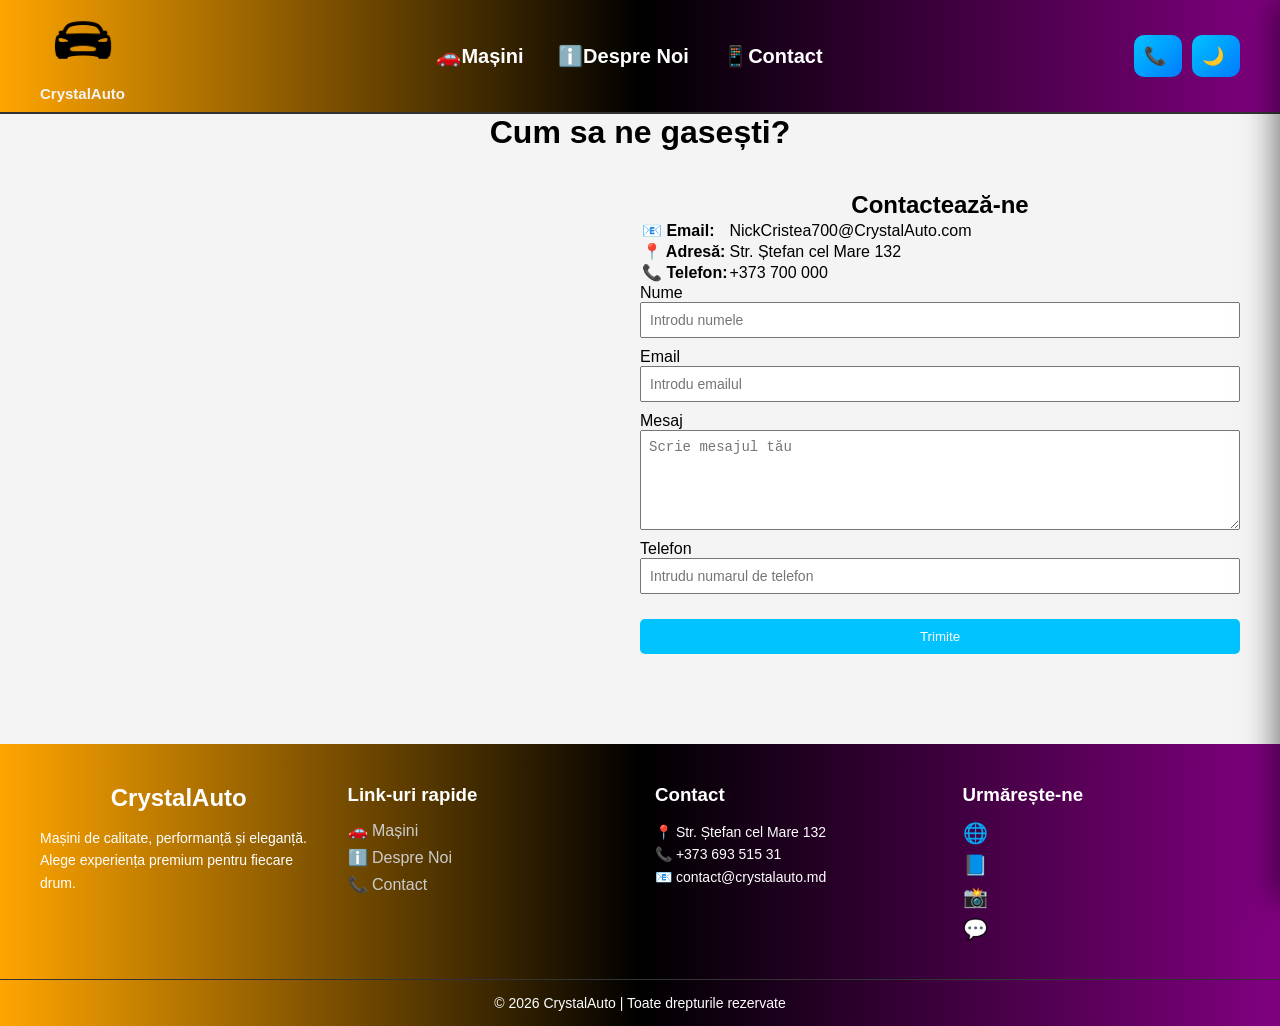
<file: pages/Contact.html>
<!DOCTYPE html>
<html lang="ro">

<head>
   <meta charset="UTF-8">
    <meta name="viewport" content="width=device-width, initial-scale=1.0">
    <title>CrystalCar- Vânzări Mașini</title>
    <link rel="stylesheet" href="../css/style.css">
    <link rel="stylesheet" href="../css/dark.css">
    <link rel="icon" href="Img/car.png">
    <script src="../js/jsdark.js" defer></script>
    <script src="../js/js.js" defer></script>
</head>

<body>
    <header>
        <!-- Logo + titlu -->
        <a href="../index.html" class="logo-container">
            <img src="../Img/car.png" alt="Logo" class="logo">
            <h1 id="logo">CrystalAuto</h1>
        </a>

        <!-- Meniul desktop -->
        <nav>
            <a href="../index.html">🚗Mașini</a>
            <a href="informatii.html">ℹ️Despre Noi</a>
            <a href="Contact.html">📱Contact</a>
        </nav>
        <div class="header-actions">
            <a href="tel:+37369351531" class="btn phone-btn">
                📞 <span></span>
            </a>

            <button id="darkModeToggle" class="btn dark-toggle">
                🌙 <span></span>
            </button>
        </div>

        <!-- Hamburger mobile -->
        <button class="mobile-menu-btn" id="mobileMenuBtn">
            <span></span>
            <span></span>
            <span></span>
        </button>
    </header>

    <!-- Overlay -->
    <div class="menu-overlay" id="menuOverlay"></div>



    <div class="mobile-menu" id="mobileMenu">
        <div class="mobile-menu-content">
            <div class="mobile-logo">
                <img src="../Img/car.png" alt="Logo" class="logo-small">
                <span>CrystalAuto</span>
            </div>

            <ul class="mobile-nav-list">
                <li><a href="../index.html"><i class="fas fa-car"></i> 🚗Mașini</a></li>
                <li><a href="informatii.html"><i class="fas fa-info-circle"></i> ℹ️Despre Noi</a></li>
                <li><a href="Contact.html"><i class="fas fa-phone"></i> 📱Contact</a></li>
            </ul>

            <div class="mobile-contact">
                <a href="tel:+37369351531" class="phone-btn"><i class="fas fa-phone-alt"></i> Sună acum</a>
            </div>
        </div>
    </div>



    <h1 align="center">Cum sa ne gasești?</h1>
    <div class="contact-container">
        <!-- STÂNGA -->
        <div class="contact-info">
            <iframe
                src="https://www.google.com/maps/embed?pb=!1m18!1m12!1m3!1d2638.3991827728396!2d28.214865776130914!3d45.91649767108504!2m3!1f0!2f0!3f0!3m2!1i1024!2i768!4f13.1!3m3!1m2!1s0x40b65cb1106fe6c3%3A0x44bd537f8142e9e2!2sStrada%20%C8%98tefan%20cel%20Mare%20132%2C%20MD-3905%2C%20Cahul%2C%20Moldova!5e1!3m2!1sro!2s!4v1776406465988!5m2!1sro!2s"
                width="729" height="550" style="border:0;" allowfullscreen="" loading="lazy"
                referrerpolicy="no-referrer-when-downgrade"></iframe>
        </div>

        <!-- DREAPTA -->
        <div class="contact-form">
            <h2>Contactează-ne</h2>
            <table>
                <tr>
                    <td><strong>📧 Email:</strong></td>
                    <td>NickCristea700@CrystalAuto.com</td>
                </tr>

                <tr>
                    <td><strong>📍 Adresă:</strong></td>
                    <td>Str. Ștefan cel Mare 132</td>
                </tr>

                <tr>
                    <td><strong>📞 Telefon:</strong></td>
                    <td>+373 700 000</td>
                </tr>
            </table>
            <form>
                <label>Nume</label>
                <input type="text" required placeholder="Introdu numele">

                <label>Email</label>
                <input type="email" required placeholder="Introdu emailul">

                <label>Mesaj</label>
                <textarea required placeholder="Scrie mesajul tău"></textarea>

                <label>Telefon</label>
                <input required placeholder="Intrudu numarul de telefon"></texterea>
                <button type="submit">Trimite</button>


            </form>


        </div>

    </div>
    <!-- <section class="quick-contact">
        <h2>📞 Te sunăm noi</h2>
        <p>Lasă-ne datele tale și te contactăm rapid</p>

        <form class="quick-form">
            <input type="text" placeholder="Nume" required>
            <input type="tel" placeholder="Telefon" required>
            <button type="submit">Trimite</button>
        </form>
    </section> -->
    <script>
        document.querySelector(".quick-form").addEventListener("submit", function (e) {
            e.preventDefault();
            alert("✔ Mulțumim! Te vom contacta în curând.");
        });
    </script>

    <footer class="footer">
        <div class="footer-container">

            <!-- Logo + descriere -->
            <div class="footer-box">
                <h2>CrystalAuto</h2>
                <p>
                    Mașini de calitate, performanță și eleganță.
                    Alege experiența premium pentru fiecare drum.
                </p>
            </div>

            <!-- Link-uri -->
            <div class="footer-box">
                <h3>Link-uri rapide</h3>
                <a href="../index.html">🚗 Mașini</a>
                <a href="informatii.html">ℹ️ Despre Noi</a>
                <a href="Contact.html">📞 Contact</a>
            </div>

            <!-- Contact -->
            <div class="footer-box">
                <h3>Contact</h3>
                <p>📍 Str. Ștefan cel Mare 132</p>
                <p>📞 +373 693 515 31</p>
                <p>📧 contact@crystalauto.md</p>
            </div>

            <!-- Social -->
            <div class="footer-box">
                <h3>Urmărește-ne</h3>
                <div class="socials">
                    <a href="#">🌐</a>
                    <a href="#">📘</a>
                    <a href="#">📸</a>
                    <a href="#">💬</a>
                </div>
            </div>

        </div>

        <div class="footer-bottom">
            <p>© 2026 CrystalAuto | Toate drepturile rezervate</p>
        </div>
    </footer>


</body>

</html>
</file>
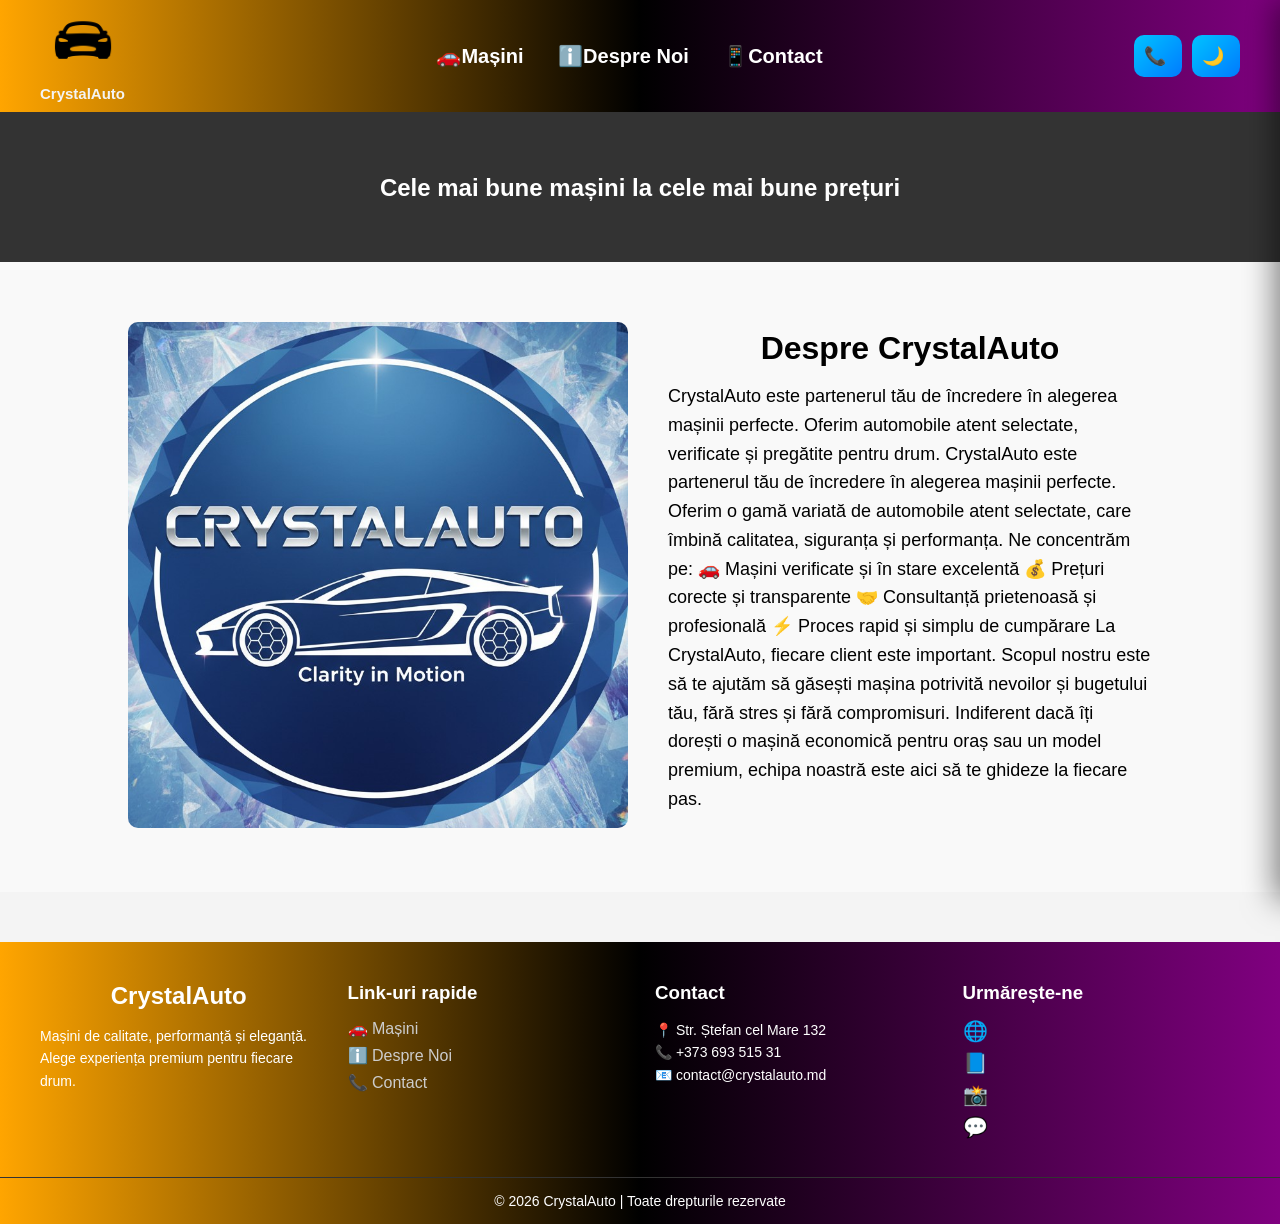
<file: pages/informatii.html>
<!DOCTYPE html>
<html lang="ro">

<head>
    <meta charset="UTF-8">
    <meta name="viewport" content="width=device-width, initial-scale=1.0">
    <title>CrystalCar- Vânzări Mașini</title>
    <link rel="stylesheet" href="../css/style.css">
    <link rel="stylesheet" href="../css/dark.css">
    <link rel="icon" href="Img/car.png">
    <script src="../js/jsdark.js" defer></script>
    <script src="../js/js.js" defer></script>
</head>

<body>

    <header>
        <!-- Logo + titlu -->
        <a href="../index.html" class="logo-container">
            <img src="../Img/car.png" alt="Logo" class="logo">
            <h1 id="logo">CrystalAuto</h1>
        </a>

        <!-- Meniul desktop -->
        <nav>
            <a href="../index.html">🚗Mașini</a>
            <a href="informatii.html">ℹ️Despre Noi</a>
            <a href="Contact.html">📱Contact</a>
        </nav>
        <div class="header-actions">
            <a href="tel:+37369351531" class="btn phone-btn">
                📞 <span></span>
            </a>

            <button id="darkModeToggle" class="btn dark-toggle">
                🌙 <span></span>
            </button>
        </div>

       

        <!-- Hamburger mobile -->
        <button class="mobile-menu-btn" id="mobileMenuBtn">
            <span></span>
            <span></span>
            <span></span>
        </button>
    </header>

    <!-- Overlay -->
    <div class="menu-overlay" id="menuOverlay"></div>



    <div class="mobile-menu" id="mobileMenu">
        <div class="mobile-menu-content">
            <div class="mobile-logo">
                <img src="../Img/car.png" alt="Logo" class="logo-small">
                <span>CrystalAuto</span>
            </div>

            <ul class="mobile-nav-list">
                <li><a href="../index.html"><i class="fas fa-car"></i> 🚗Mașini</a></li>
                <li><a href="informatii.html"><i class="fas fa-info-circle"></i> ℹ️Despre Noi</a></li>
                <li><a href="Contact.html"><i class="fas fa-phone"></i> 📱Contact</a></li>
            </ul>

            <div class="mobile-contact">
                <a href="tel:+37369351531" class="phone-btn"><i class="fas fa-phone-alt"></i> Sună acum</a>
            </div>
        </div>
    </div>


    <section class="hero">
        <h2>Cele mai bune mașini la cele mai bune prețuri</h2>
    </section>




    <section class="about">

        <div class="about-container">

            <div class="about-image">
                <img src="../Img/profile.jpg" alt="CrystalAuto showroom">
            </div>

            <div class="about-text">
                <h2>Despre CrystalAuto</h2>
                <p>
                    CrystalAuto este partenerul tău de încredere în alegerea mașinii perfecte.
                    Oferim automobile atent selectate, verificate și pregătite pentru drum.
            
                    CrystalAuto este partenerul tău de încredere în alegerea mașinii perfecte. Oferim o gamă variată de
                    automobile atent selectate, care îmbină calitatea, siguranța și performanța.

                    Ne concentrăm pe:
                    🚗 Mașini verificate și în stare excelentă

                    💰 Prețuri corecte și transparente

                    🤝 Consultanță prietenoasă și profesională

                    ⚡ Proces rapid și simplu de cumpărare

                    La CrystalAuto, fiecare client este important. Scopul nostru este să te ajutăm să găsești mașina
                    potrivită
                    nevoilor și bugetului tău, fără stres și fără compromisuri.
                    Indiferent dacă îți dorești o mașină economică pentru oraș sau un model premium, echipa noastră este
                    aici să
                    te ghideze la fiecare pas.

                </p>

            </div>

        </div>

    </section>






    <footer class="footer">
        <div class="footer-container">

            <!-- Logo + descriere -->
            <div class="footer-box">
                <h2>CrystalAuto</h2>
                <p>
                    Mașini de calitate, performanță și eleganță.
                    Alege experiența premium pentru fiecare drum.
                </p>
            </div>

            <!-- Link-uri -->
            <div class="footer-box">
                <h3>Link-uri rapide</h3>
                <a href="../index.html">🚗 Mașini</a>
                <a href="informatii.html">ℹ️ Despre Noi</a>
                <a href="Contact.html">📞 Contact</a>
            </div>

            <!-- Contact -->
            <div class="footer-box">
                <h3>Contact</h3>
                <p>📍 Str. Ștefan cel Mare 132</p>
                <p>📞 +373 693 515 31</p>
                <p>📧 contact@crystalauto.md</p>
            </div>

            <!-- Social -->
            <div class="footer-box">
                <h3>Urmărește-ne</h3>
                <div class="socials">
                    <a href="#">🌐</a>
                    <a href="#">📘</a>
                    <a href="#">📸</a>
                    <a href="#">💬</a>
                </div>
            </div>

        </div>

        <div class="footer-bottom">
            <p>© 2026 CrystalAuto | Toate drepturile rezervate</p>
        </div>
    </footer>

</body>


</html>
</file>
<file: css/style.css>
* {
    margin: 0;
    padding: 0;
    box-sizing: border-box;
}

body {
    font-family: Arial, sans-serif;
    margin: 0;
    background: #f4f4f4;
}


header {
    position: sticky;
    top: 0;
    z-index: 999;
    display: flex;
    align-items: center;
    justify-content: space-between;
    padding: 10px 40px;
    background: linear-gradient(90deg, orange, black, purple);
    border-bottom: 2px solid #333;
    flex-wrap: wrap;
}

/* LOGO */
.logo-container {
    display: flex;
    align-items: center;
    gap: 10px;
    text-decoration: none;
}

.logo-container .logo {
    width: 60px;
    height: auto;
}


#logo {
    color: #f4f4f4;
    font-size: 15px;
}

nav a {
    margin: 0 15px;
    text-decoration: none;
    color: white;
    font-weight: 600;
    font-size: 20px;
    transition: 0.3s;
}

nav a:hover {
    color: #00c3ff;
}

.phone-btn-header {
    display: inline-flex;
    align-items: center;
    gap: 8px;
    background: #00c3ff;
    color: white;
    padding: 8px 14px;
    border-radius: 8px;
    text-decoration: none;
    font-weight: bold;
    transition: 0.3s;
}

.phone-btn-header:hover {
    background: #0099cc;
}


/* MOBILE MENU & HAMBURGER */
.mobile-menu {
    position: fixed;
    top: 0;
    right: -300px;
    width: 300px;
    height: 100%;
    background: linear-gradient(180deg, #111, #1a1a1a);
    z-index: 1002;
    transition: right 0.5s ease;
    box-shadow: -5px 0 30px rgba(0, 0, 0, 0.5);
    backdrop-filter: blur(8px);
}

.mobile-menu.active {
    right: 0;
}

.menu-overlay {
    display: none;
    position: fixed;
    top: 0;
    left: 0;
    width: 100%;
    height: 100%;
    background: rgba(0, 0, 0, 0.5);
    backdrop-filter: blur(3px);
    z-index: 1001;
}

.menu-overlay.active {
    display: block;
}

.mobile-menu-btn {
    display: none;
    /* ascuns pe desktop */
    background: none;
    border: none;
    cursor: pointer;
    width: 40px;
    height: 30px;
    position: relative;
    z-index: 1100;
}

.mobile-menu-btn span {
    display: block;
    width: 100%;
    height: 4px;
    background: white;
    margin: 6px 0;
    transition: 0.3s;
}

.header-phone a {
    font-size: 12px;
    padding: 5px 8px;
}

/* ANIMATIE HAMBURGER → X */
.mobile-menu-btn.active span:nth-child(1) {
    transform: rotate(45deg) translate(5px, 5px);
}

.mobile-menu-btn.active span:nth-child(2) {
    opacity: 0;
}

.mobile-menu-btn.active span:nth-child(3) {
    transform: rotate(-45deg) translate(6px, -6px);
}

/* Mobile menu content */
.mobile-menu-content {
    padding: 30px 20px;
    color: white;
}

.mobile-logo {
    display: flex;
    align-items: center;
    gap: 10px;
    margin-bottom: 30px;

}

.logo-small {
    width: 40px;
    height: auto;
}


/* Nav list */
.mobile-nav-list {
    list-style: none;
}

.mobile-nav-list li {
    margin-bottom: 15px;
}

.mobile-nav-list li a {
    display: flex;
    align-items: center;
    gap: 10px;
    padding: 12px 15px;
    color: white;
    text-decoration: none;
    font-weight: bold;
    border-radius: 8px;
    transition: 0.3s;
}

.mobile-nav-list li a:hover {
    background: #00c3ff;
    box-shadow: 0 0 10px #00c3ff;
}


/* Phone button mobile */
.mobile-contact .phone-btn {
    display: inline-flex;
    align-items: center;
    gap: 8px;
    margin-top: 20px;
    padding: 12px;
    background: #00c3ff;
    border-radius: 10px;
    text-decoration: none;
    color: white;
    font-weight: bold;
    transition: 0.3s;
}

.mobile-contact .phone-btn:hover {
    background: #0099cc;
    box-shadow: 0 0 10px #00c3ff;
}

/* HERO */
.hero {
    background: #333;
    color: white;
    text-align: center;
    padding: 60px;
}

.cars {
    display: grid;
    grid-template-columns: repeat(auto-fit, minmax(280px, 1fr));
    gap: 30px;
    padding: 60px 10%;
}


/* slider */

/*slider*/
.slideshow-container {
    color: #FFF8DC;
    font-family: Croissant;
    position: relative;
    margin: 95px auto 5px;
    opacity: 1;
    filter: alpha(opacity=100);
    padding: 0;
    border: 3px solid lightgrey;
    box-shadow: 0 0 15px rgba(0, 0, 0, 0.7);

}

.slideshow-container:hover {
    opacity: 0.9;
    filter: alpha(opacity=90);
}

.slide {
    display: none;
    height: 100%;
}

.slide img {
    margin: 0;
    width: 100%;
    height: 100%;
    display: block;
}

.text {
    font-size: 1.7rem;
    padding: 8px 12px;
    position: absolute;
    bottom: 8px;
    width: 100%;
    text-align: center;
    font-weight: bold;
}

.numbertext {
    font-size: 1rem;
    padding: 8px 12px;
    position: absolute;
    top: 20px 50px;
}

.orar {
    width: 100%;
    height: 100%;
    text-align: center;
    font-weight: bold;
    padding: 250px;
    background: #1a0000;
}

.anim {
    -webkit-animation-name: anim;
    -webkit-animation-duration: 2s;
    animation-name: anim;
    animation-duration: 2s;
}


@media (min-width: 300px) {
    .orar {
        font-size: 0.7rem;
    }

    .slideshow-container {
        width: 80%;
        height: 45vh;
    }
}

@media (min-width: 768px) {
    .orar {
        font-size: 1.2rem;
    }

    .slideshow-container {
        width: 65%;
        height: 50vh;
    }
}

@media (min-width: 992px) {
    .slideshow-container {
        height: 60vh;
    }

}

@media (min-width: 1200px) {
    .orar {
        font-size: 1.7rem;
    }

    .slideshow-container {
        height: 85vh;
    }
}


/* card */
.car {
    background: white;
    border-radius: 15px;
    overflow: hidden;
    text-align: left;
    box-shadow: 0 10px 25px rgba(0, 0, 0, 0.1);
    transition: 0.3s;
}

/* hover efect */
.car:hover {
    transform: translateY(-10px);
    box-shadow: 0 15px 35px rgba(0, 0, 0, 0.2);
}

/* imagine */
.car img {
    width: 100%;
    height: 200px;
    object-fit: cover;
}

/* conținut */
.car h3 {
    font-size: 22px;
    margin: 15px;
    color: black;
}

.car p {
    margin: 5px 15px;
    color: black;
}

/* buton */
.car button {
    margin: 15px;
    padding: 12px;
    width: calc(100% - 30px);
    background: linear-gradient(45deg, #007bff, #00c6ff);
    color: white;
    border: none;
    border-radius: 8px;
    cursor: pointer;
    font-weight: bold;
    transition: 0.3s;
}

.car button:hover {
    background: linear-gradient(45deg, #cc0000, #ff4d4d);
}


/* informatii */
.hero h2{
    color: white;
}
.about {
    padding: 60px 10%;
    background-color: #f9f9f9;
}

.about-container {
    display: flex;
    align-items: center;
    gap: 40px;
}

/* imagine stânga */
.about-image img {
    width: 500px;
    border-radius: 10px;
}

/* text dreapta */
.about-text {
    max-width: 600px;
}

.about-text h2 {
    font-size: 32px;
    margin-bottom: 15px;
}

.about-text p {
    font-size: 18px;
    line-height: 1.6;
    margin-bottom: 10px;
}


.logo-container {
    display: flex;
    flex-direction: column;
    /* pune elementele unul sub altul */
    align-items: center;
    /* centrează */
    text-decoration: none;
}

.logo-container .logo {
    width: 60px;
    /* reduc dimensiunea logo-ului */
    height: auto;
    /* păstrează proporțiile */
}

/* Logo mic din meniul mobil */
.mobile-logo .logo-small {
    width: 40px;
    /* dimensiune mai mică pentru mobile menu */
    height: auto;
}

.logo-container h1 {
    color: white;
    font-size: 22px;
    margin-top: 5px;
}


h2 {
    text-align: center;
}


button {
    width: 100%;
    padding: 10px;
    margin-top: 15px;
    background: #007BFF;
    color: white;
    border: none;
    border-radius: 5px;
    cursor: pointer;
}

button:hover {
    background: #0056b3;
}



/* contact */

.contact-container {
    display: flex;
    justify-content: space-between;
    align-items: flex-start;
    gap: 40px;
    padding: 40px;
}

.contact-info {
    width: 40%;
}

.contact-form {
    width: 60%;
}

.contact-form form {
    display: flex;
    flex-direction: column;
}

.contact-form input,
.contact-form textarea {
    margin-bottom: 10px;
    padding: 10px;
}

.contact-form button {
    padding: 10px;
    background: #00c3ff;
    color: white;
    border: none;
    cursor: pointer;
}


/* footer */
.footer {
    background: linear-gradient(90deg, orange, black, purple);
    color: white;
    padding-top: 40px;
    margin-top: 50px;
}

.footer-container {
    display: grid;
    grid-template-columns: repeat(4, 1fr);
    gap: 30px;
    padding: 0 40px;
}

.footer-box h2,
.footer-box h3 {
    margin-bottom: 15px;
    color: white;
}

.footer-box p {
    font-size: 14px;
    line-height: 1.6;
}

.footer-box a {
    display: block;
    color: #ccc;
    text-decoration: none;
    margin-bottom: 8px;
    transition: 0.3s;
}

.footer-box a:hover {
    color: #00c3ff;
}

/* Social */
.socials a {
    font-size: 20px;
    margin-right: 10px;
    transition: 0.3s;
}

.socials a:hover {
    color: #00c3ff;
}

/* Bottom */
.footer-bottom {
    text-align: center;
    padding: 15px;
    border-top: 1px solid #333;
    margin-top: 30px;
    font-size: 14px;
}

/* 📱 MOBILE */
@media (max-width: 768px) {
    .footer-container {
        grid-template-columns: 1fr;
        text-align: center;
    }
}

/* 📱 MOBILE */
/* 📱 MOBILE OPTIMIZATION */

@media (min-width: 769px) {

    .contact-form {
        width: 50%;
        max-width: 600px;
        /* limitează cât de mare poate fi */
    }

    .contact-form input,
    .contact-form textarea {
        width: 100%;
        max-width: 600px;
        /* mai mici */
        padding: 8px;
        font-size: 14px;
    }

    .contact-form textarea {
        height: 100px;
        /* mai mic */
    }

    .contact-info iframe {
        width: 100%;
        height: 400px;
    }
}


@media (max-width: 768px) {
    .contact-info {
        order: 3;
    }

    .contact-form {
        order: 1;
    }

    .contact-container {
        flex-direction: column;
        padding: 20px;
        gap: 20px;
    }

    .contact-info,
    .contact-form {
        width: 100%;
    }

    /* formular */
    .contact-form form {
        width: 100%;
    }

    .contact-form input,
    .contact-form textarea {
        width: 100%;
        font-size: 16px;
        /* evită zoom pe mobil */
    }

    .contact-form button {
        width: 100%;
    }

    /* harta */
    .contact-info iframe {
        width: 100%;
        height: 200px;
        margin-top: 15px;
        border-radius: 10px;
    }

    /* tabel info */
    .contact-form table {
        width: 100%;
    }

    .contact-form td {
        display: block;
        width: 100%;
        padding: 5px 0;
    }

    .contact-form td:first-child {
        font-weight: bold;
    }


    .mobile-menu-btn {
        display: block;
        /* arată butonul pe mobil */
        width: 40px;
        height: 30px;
        position: relative;
        z-index: 1100;
        background: none;
        border: none;
        cursor: pointer;
    }

    .mobile-menu-btn span {
        display: block;
        /* liniuțele apar acum doar pe mobil */
        width: 100%;
        height: 4px;
        background: white;
        margin: 6px 0;
        transition: 0.3s;
    }

    .mobile-menu-btn.active span:nth-child(1) {
        transform: rotate(45deg) translate(6px, 6px);
    }

    .mobile-menu-btn.active span:nth-child(2) {
        opacity: 0;
    }

    .mobile-menu-btn.active span:nth-child(3) {
        transform: rotate(-45deg) translate(7px, -7px);
    }

}

/* 📱 RESPONSIVE MOBILE */

@media (max-width:768px) {

    nav,
    .phone-btn-header {
        display: none;
    }

    .mobile-menu-btn {
        display: block;
    }


    header {
        display: flex;
        justify-content: space-between;
        align-items: center;
        flex-wrap: nowrap;
        /* IMPORTANT 🔥 */
        padding: 10px 15px;
    }

    .logo-container {
        display: flex;
        align-items: center;

    }

    nav {
        display: none;

    }

    .mobile-menu {
        background: linear-gradient(180deg, #111, #1a1a1a);
    }

    .mobile-nav-list {
        list-style: none;
        /* 🔥 scoate punctele */
        padding: 0;
        margin: 0;

    }

    .mobile-nav-list li a {
        display: block;
        padding: 12px;
        color: white;
        text-decoration: none;
        border-bottom: 1px solid #333;
        transition: 0.3s;
    }

    .mobile-nav-list li a:hover {
        background: #00c3ff;
    }

    .mobile-menu-btn {
        display: block;
        z-index: 1001;
        width: 50px;
        height: 50px;
    }

    .mobile-menu-btn span {
        background: white;
        height: 4px;
        margin: 6px 0;
    }

    .mobile-menu-content {
        padding: 25px;
    }

    .mobile-nav-list li {
        margin-bottom: 10px;
    }

    .call-btn,
    .header-phone {
        display: none;
    }

    .phone-btn-header {
        padding: 5px 8px;
        font-size: 12px;
    }

    nav a {
        margin: 5px 0;
    }

    .header-phone {
        display: none;
    }

    .cars {
        padding: 20px;
        gap: 15px;
        grid-template-columns: repeat(auto-fit, minmax(250px, 1fr));
    }



    /* ABOUT */
    .about-container {
        flex-direction: column;
        text-align: center;
    }

    .about-image img {
        width: 100%;
        max-width: 400px;
        /* nu ocupa prea mult */
    }

    /* MOBILE MENU (slide-in) */
    .mobile-menu {
        position: fixed;
        top: 0;
        right: -100%;
        width: 280px;
        height: 100%;
        background: #111;
        z-index: 1000;
        transition: right 0.4s ease;
        box-shadow: -5px 0 20px rgba(0, 0, 0, 0.3);
    }

    .mobile-menu.active {
        right: 0;
    }

    .menu-overlay {
        display: none;
        position: fixed;
        top: 0;
        left: 0;
        width: 100%;
        height: 100%;
        background: rgba(0, 0, 0, 0.5);
        z-index: 999;
    }

    .menu-overlay.active {
        display: block;
    }

    .mobile-menu-content {
        padding: 30px 20px;
        color: white;
    }

    .mobile-nav-list li {
        margin: 15px 0;
    }

    .mobile-contact a.phone-btn {
        display: inline-block;
        margin-bottom: 15px;
        padding: 10px 15px;
        background: #00c3ff;
        border-radius: 8px;
        color: white;
        text-decoration: none;
    }

    .social-icons a {
        margin-right: 10px;
        color: white;
        font-size: 20px;
    }

    .logo-small {
        filter: invert(1);
    }
}

.reviews {
    padding: 50px 20px;
    background: #111;
    color: white;
    text-align: center;
}

.reviews h2 {
    margin-bottom: 30px;
    font-size: 28px;
    color: white;
}

.reviews-container {
    display: flex;
    gap: 20px;
    justify-content: center;
    flex-wrap: wrap;
}

.review {
    background: #1a1a1a;
    padding: 20px;
    border-radius: 12px;
    width: 280px;
    box-shadow: 0 0 15px rgba(0, 0, 0, 0.5);
    transition: 0.3s;
}

.review:hover {
    transform: translateY(-10px);
    box-shadow: 0 0 20px #00c3ff;
}

.review p {
    margin-bottom: 10px;
    font-size: 15px;
}

.review h4 {
    margin-top: 10px;
    color: #00c3ff;
}

.review:hover {
    transform: scale(1.05);
}

.quick-contact {
    background: linear-gradient(90deg, #111, #1a1a1a);
    padding: 50px 20px;
    text-align: center;
    color: white;
}

.quick-contact h2 {
    font-size: 28px;
    margin-bottom: 10px;
}

.quick-contact p {
    margin-bottom: 25px;
    color: #ccc;
}

.quick-form {
    display: flex;
    justify-content: center;
    gap: 10px;
    flex-wrap: wrap;
}

.quick-form input {
    padding: 12px;
    border-radius: 8px;
    border: none;
    width: 200px;
    outline: none;
}

.quick-form button {
    padding: 12px 20px;
    background: #00c3ff;
    color: white;
    border: none;
    border-radius: 8px;
    cursor: pointer;
    font-weight: bold;
    transition: 0.3s;
}

.quick-form button:hover {
    background: #0099cc;
}

@media (max-width: 768px) {
    .quick-form {
        flex-direction: column;
        align-items: center;
    }

    .quick-form input {
        width: 90%;
    }

    .quick-form button {
        width: 90%;
    }
}
</file>
<file: css/dark.css>
/* container butoane */
.header-actions {
    display: flex;
    align-items: center;
    gap: 10px;
}

/* stil comun */
.btn {
    display: flex;
    align-items: center;
    gap: 6px;
    padding: 10px 10px;
    border-radius: 10px;
    font-size: 18px;
    font-weight: 600;
    border: none;
    cursor: pointer;
    text-decoration: none;
    transition: 0.3s ease;
    margin-top: -0px;
}

/* telefon */
.phone-btn,
.dark-toggle {
    background: linear-gradient(135deg, #00c3ff, #007bff);
    color: white;
}

.phone-btn:hover,
.dark-toggle:hover {
    transform: translateY(-2px);
    box-shadow: 0 5px 15px rgba(0, 0, 0, 0.3);
}


/* DARK MODE */
body.dark .dark-toggle {
    background: #444;
}


body.dark {
    background: #111;
    color: white;
}

body.dark header {
    background: linear-gradient(90deg, #000, #222);
}

body.dark .car {
    background: #1a1a1a;
}

body.dark .footer {
    background: #000;
}

/* logo alb automat */
body.dark .logo {
    filter: brightness(0) invert(1);
}

body.dark .car h3 {
    color: white;
}

body.dark .car p {
    color: #ccc;
}

body.dark .about-text p, h2{
    color: black;
}

body.dark .hero h2{
    color: white;
}

body.dark .footer-box h2{
    color: white;
}
</file>
